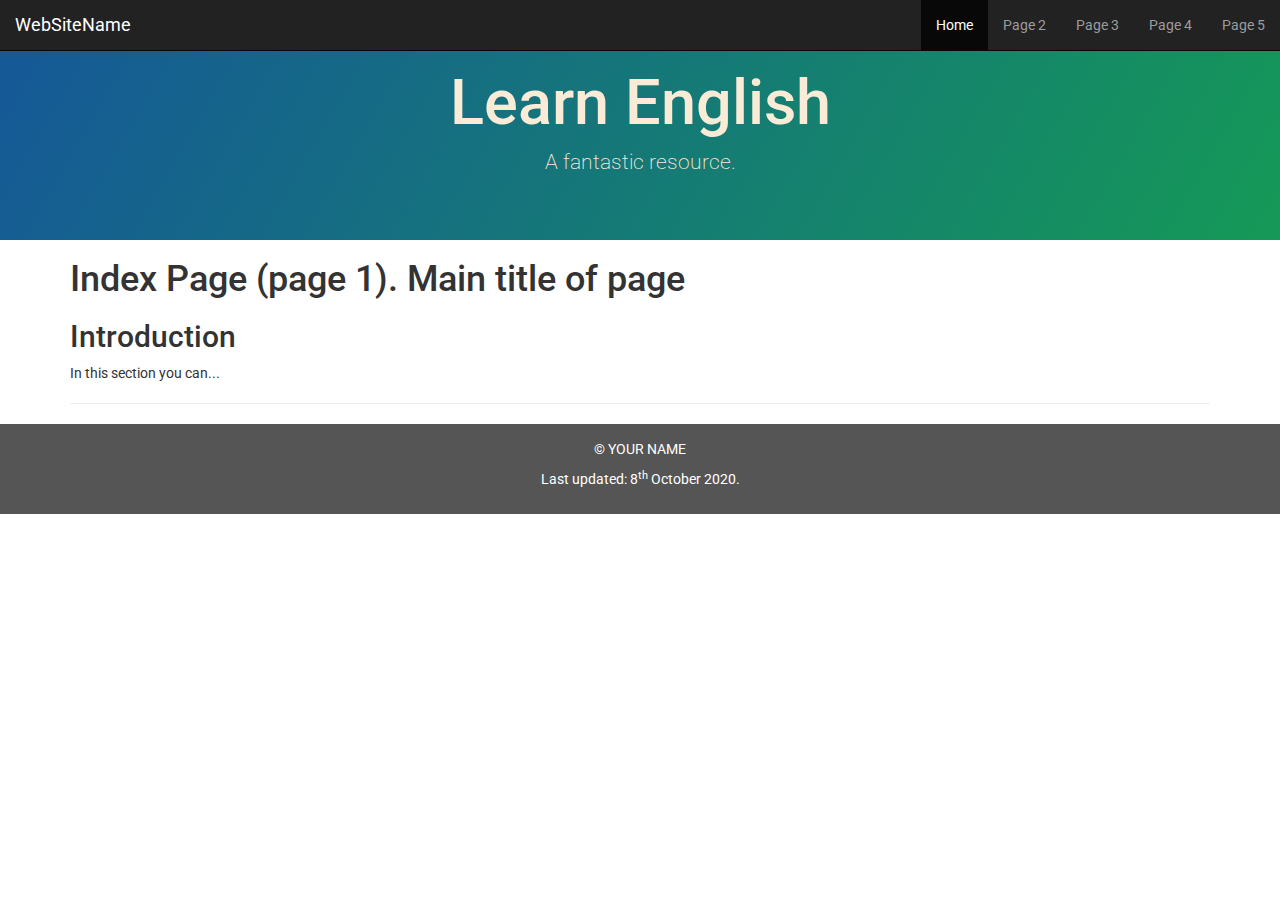
<file: index.html>
<!DOCTYPE html>
<html lang="en">

<head>
<title>My SML5202 Webstite Page 2</title>

<link rel="stylesheet" href="https://maxcdn.bootstrapcdn.com/bootstrap/3.4.1/css/bootstrap.min.css">
<script src="https://ajax.googleapis.com/ajax/libs/jquery/3.5.1/jquery.min.js"></script>
<script src="https://maxcdn.bootstrapcdn.com/bootstrap/3.4.1/js/bootstrap.min.js"></script>    
<meta name="viewport" content="width=device-width, initial-scale=1">
<link rel="stylesheet" href="css/styles.css">
<meta charset="UTF-8">

</head>


<body>
<!-- THIS IS THE BANNER YOU CAN CHANGE THE TEXT TO REFLECT THE NAME OF YOUR WEBSITE -->
<div class="jumbotron">
    <h1>Learn English</h1>
    <p>A fantastic resource.</p>
  </div>
 
<!-- THIS IS THE NAVIGATION BAR -->
<nav class="navbar navbar-inverse navbar-fixed-top">
  <div class="container-fluid">
    <div class="navbar-header">
     
      <button type="button" class="navbar-toggle" data-toggle="collapse" data-target="#myNavbar">
        <span class="icon-bar"></span>
        <span class="icon-bar"></span>
        <span class="icon-bar"></span>                        
      </button>
      
      <a class="navbar-brand" href="#">WebSiteName</a>
    </div>
     
    <div class="collapse navbar-collapse" id="myNavbar">
      <ul class="nav navbar-nav navbar-right">

<!-- THESE ARE THE LINKS BETWEEN YOUR PAGES. IF YOU CHANGE A PAGE NAME, YOU MUST CHANGE THE ENTRIES ACCORDINGLY -->
	      
      <li class="active"><a href="index.html">Home</a></li>
      <li><a href="page2.html">Page 2</a></li>
      <li><a href="page3.html">Page 3</a></li>
      <li><a href="page4.html">Page 4</a></li>
      <li><a href="page5.html">Page 5</a></li>
    </ul>
    </div>
  </div>
</nav>

<!-- THIS IS THE MAIN SECTION OF THE PAGE WEHRE YOU PUT YOUR CODE, TEXT, VIDEOS ETC. ON THE PAGE -->
<div class="container"> 
	
<!-- PUT YOUR CONTENT BELOW HERE -->	
<h1>Index Page (page 1). Main title of page</h1>
<h2>Introduction</h2>
<p>In this section you can...</p>
<hr />
	
<!-- PUT YOUR CONTENT ABOVE HERE -->
</div>

<!-- THIS IS THE FOOTER SECTION OF THE PAGE -->
<footer>
	<p>&copy; YOUR NAME</p>	
<p>Last updated: 8<sup>th</sup> October 2020.</p>
</footer>


<!-- THIS IS THE END OF THE CONTENT SECTIONS. DO NOT PUT ANYTHING AFTER HERE -->

</body>
</html>
</file>
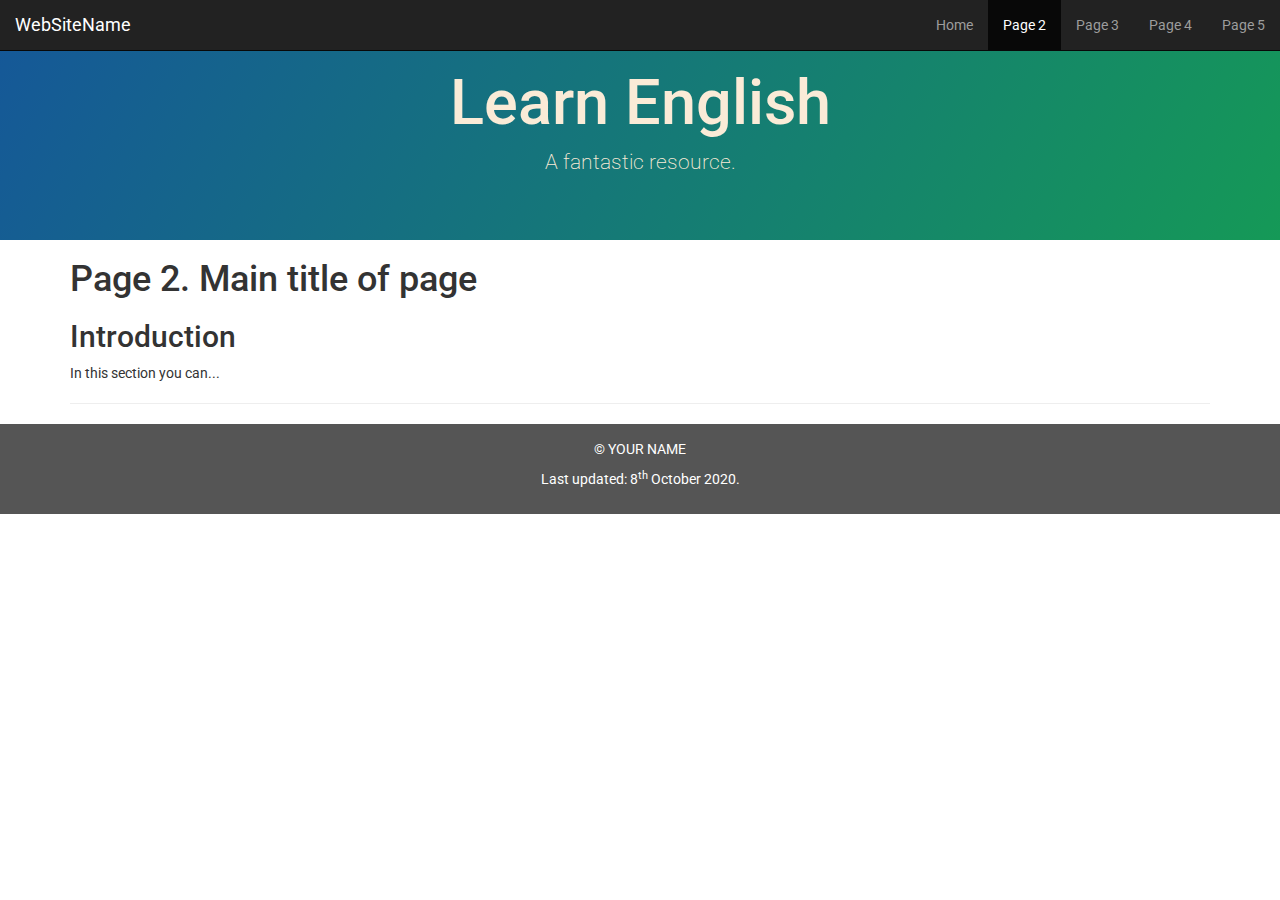
<file: page2.html>
<!DOCTYPE html>
<html lang="en">

<head>
<title>My SML5202 Webstite Page 2</title>

<link rel="stylesheet" href="https://maxcdn.bootstrapcdn.com/bootstrap/3.4.1/css/bootstrap.min.css">
<script src="https://ajax.googleapis.com/ajax/libs/jquery/3.5.1/jquery.min.js"></script>
<script src="https://maxcdn.bootstrapcdn.com/bootstrap/3.4.1/js/bootstrap.min.js"></script>    
<meta name="viewport" content="width=device-width, initial-scale=1">
<link rel="stylesheet" href="css/styles.css">
<meta charset="UTF-8">

</head>


<body>
<!-- THIS IS THE BANNER YOU CAN CHANGE THE TEXT TO REFLECT THE NAME OF YOUR WEBSITE -->
<div class="jumbotron">
    <h1>Learn English</h1>
    <p>A fantastic resource.</p>
  </div>
 
<!-- THIS IS THE NAVIGATION BAR -->
<nav class="navbar navbar-inverse navbar-fixed-top">
  <div class="container-fluid">
    <div class="navbar-header">
     
      <button type="button" class="navbar-toggle" data-toggle="collapse" data-target="#myNavbar">
        <span class="icon-bar"></span>
        <span class="icon-bar"></span>
        <span class="icon-bar"></span>                        
      </button>
      
      <a class="navbar-brand" href="#">WebSiteName</a>
    </div>
     
    <div class="collapse navbar-collapse" id="myNavbar">
      <ul class="nav navbar-nav navbar-right">

<!-- THESE ARE THE LINKS BETWEEN YOUR PAGES. IF YOU CHANGE A PAGE NAME, YOU MUST CHANGE THE ENTRIES ACCORDINGLY -->
	      
      <li><a href="index.html">Home</a></li>
      <li class="active"><a href="page2.html">Page 2</a></li>
      <li><a href="page3.html">Page 3</a></li>
      <li><a href="page4.html">Page 4</a></li>
      <li><a href="page5.html">Page 5</a></li>
    </ul>
    </div>
  </div>
</nav>

<!-- THIS IS THE MAIN SECTION OF THE PAGE WEHRE YOU PUT YOUR CODE, TEXT, VIDEOS ETC. ON THE PAGE -->
<div class="container"> 
	
<!-- PUT YOUR CONTENT BELOW HERE -->	
<h1>Page 2. Main title of page</h1>
<h2>Introduction</h2>
<p>In this section you can...</p>
<hr />
	
<!-- PUT YOUR CONTENT ABOVE HERE -->
</div>

<!-- THIS IS THE FOOTER SECTION OF THE PAGE -->
<footer>
	<p>&copy; YOUR NAME</p>	
<p>Last updated: 8<sup>th</sup> October 2020.</p>
</footer>


<!-- THIS IS THE END OF THE CONTENT SECTIONS. DO NOT PUT ANYTHING AFTER HERE -->

</body>
</html>
</file>
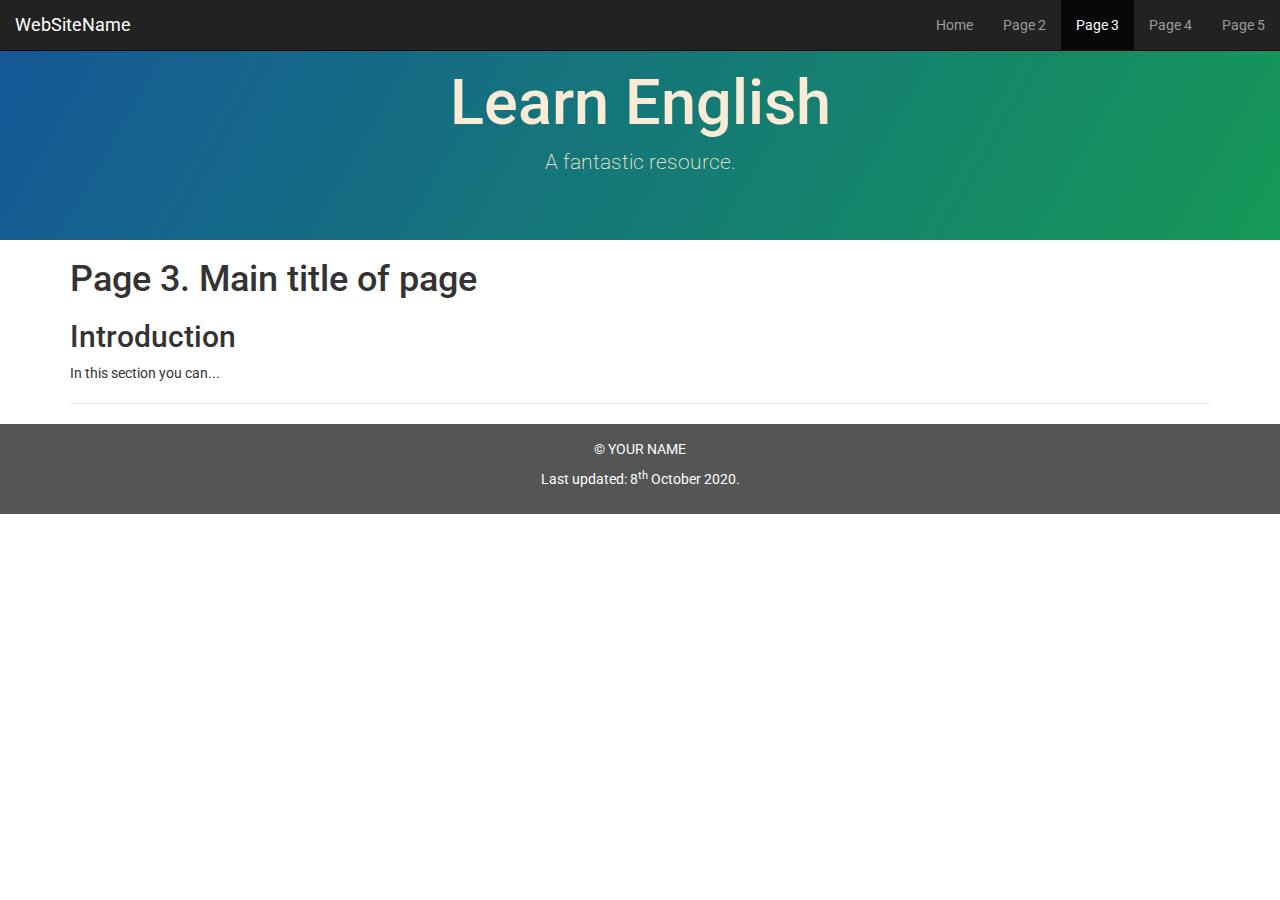
<file: page3.html>
<!DOCTYPE html>
<html lang="en">

<head>
<title>My SML5202 Webstite Page 2</title>

<link rel="stylesheet" href="https://maxcdn.bootstrapcdn.com/bootstrap/3.4.1/css/bootstrap.min.css">
<script src="https://ajax.googleapis.com/ajax/libs/jquery/3.5.1/jquery.min.js"></script>
<script src="https://maxcdn.bootstrapcdn.com/bootstrap/3.4.1/js/bootstrap.min.js"></script>    
<meta name="viewport" content="width=device-width, initial-scale=1">
<link rel="stylesheet" href="css/styles.css">
<meta charset="UTF-8">

</head>


<body>
<!-- THIS IS THE BANNER YOU CAN CHANGE THE TEXT TO REFLECT THE NAME OF YOUR WEBSITE -->
<div class="jumbotron">
    <h1>Learn English</h1>
    <p>A fantastic resource.</p>
  </div>
 
<!-- THIS IS THE NAVIGATION BAR -->
<nav class="navbar navbar-inverse navbar-fixed-top">
  <div class="container-fluid">
    <div class="navbar-header">
     
      <button type="button" class="navbar-toggle" data-toggle="collapse" data-target="#myNavbar">
        <span class="icon-bar"></span>
        <span class="icon-bar"></span>
        <span class="icon-bar"></span>                        
      </button>
      
      <a class="navbar-brand" href="#">WebSiteName</a>
    </div>
     
    <div class="collapse navbar-collapse" id="myNavbar">
      <ul class="nav navbar-nav navbar-right">

<!-- THESE ARE THE LINKS BETWEEN YOUR PAGES. IF YOU CHANGE A PAGE NAME, YOU MUST CHANGE THE ENTRIES ACCORDINGLY -->
	      
      <li><a href="index.html">Home</a></li>
      <li><a href="page2.html">Page 2</a></li>
      <li class="active"><a href="page3.html">Page 3</a></li>
      <li><a href="page4.html">Page 4</a></li>
      <li><a href="page5.html">Page 5</a></li>
    </ul>
    </div>
  </div>
</nav>

<!-- THIS IS THE MAIN SECTION OF THE PAGE WEHRE YOU PUT YOUR CODE, TEXT, VIDEOS ETC. ON THE PAGE -->
<div class="container"> 
	
<!-- PUT YOUR CONTENT BELOW HERE -->	
<h1>Page 3. Main title of page</h1>
<h2>Introduction</h2>
<p>In this section you can...</p>
<hr />
	
<!-- PUT YOUR CONTENT ABOVE HERE -->
</div>

<!-- THIS IS THE FOOTER SECTION OF THE PAGE -->
<footer>
	<p>&copy; YOUR NAME</p>	
<p>Last updated: 8<sup>th</sup> October 2020.</p>
</footer>


<!-- THIS IS THE END OF THE CONTENT SECTIONS. DO NOT PUT ANYTHING AFTER HERE -->

</body>
</html>
</file>
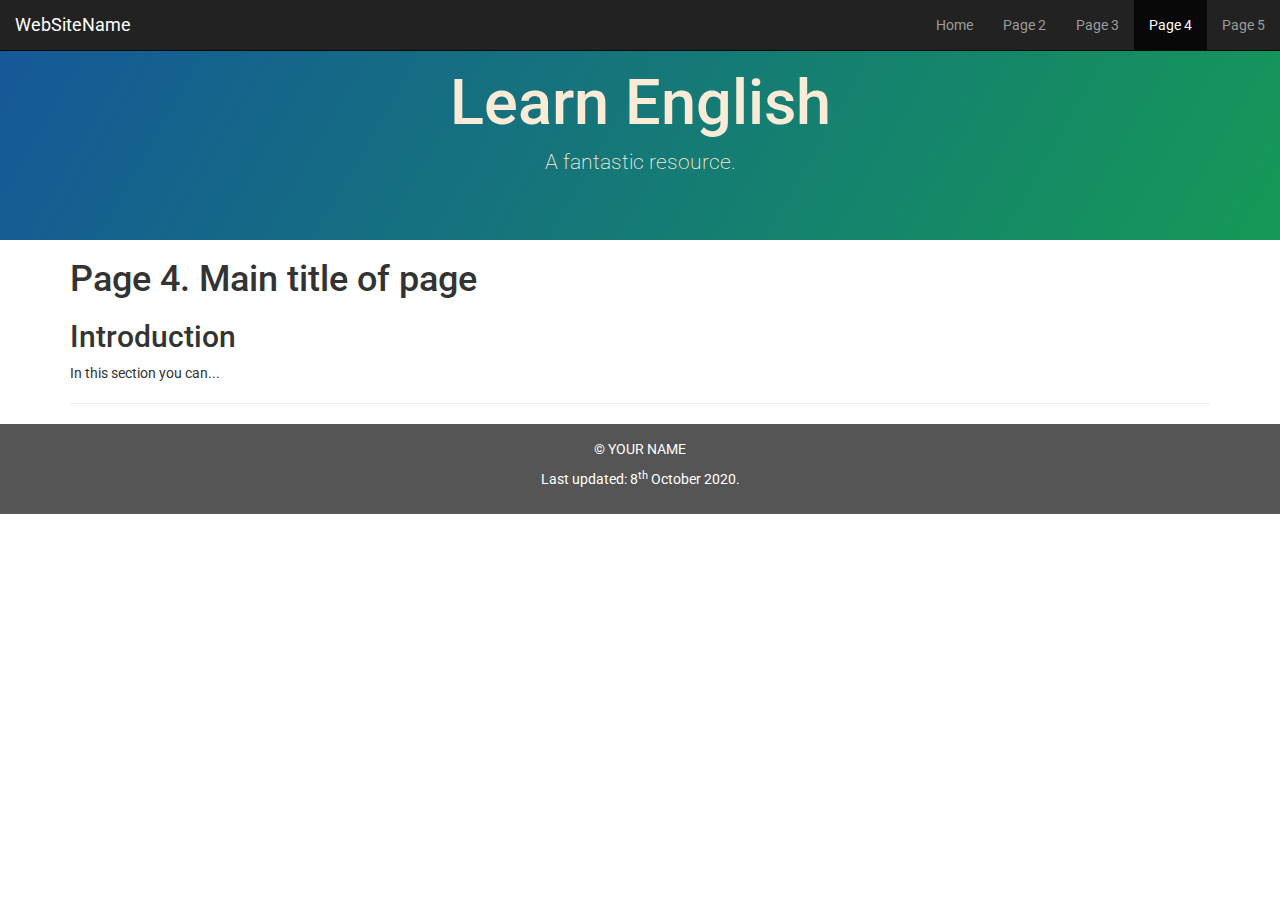
<file: page4.html>
<!DOCTYPE html>
<html lang="en">

<head>
<title>My SML5202 Webstite Page 2</title>

<link rel="stylesheet" href="https://maxcdn.bootstrapcdn.com/bootstrap/3.4.1/css/bootstrap.min.css">
<script src="https://ajax.googleapis.com/ajax/libs/jquery/3.5.1/jquery.min.js"></script>
<script src="https://maxcdn.bootstrapcdn.com/bootstrap/3.4.1/js/bootstrap.min.js"></script>    
<meta name="viewport" content="width=device-width, initial-scale=1">
<link rel="stylesheet" href="css/styles.css">
<meta charset="UTF-8">

</head>


<body>
<!-- THIS IS THE BANNER YOU CAN CHANGE THE TEXT TO REFLECT THE NAME OF YOUR WEBSITE -->
<div class="jumbotron">
    <h1>Learn English</h1>
    <p>A fantastic resource.</p>
  </div>
 
<!-- THIS IS THE NAVIGATION BAR -->
<nav class="navbar navbar-inverse navbar-fixed-top">
  <div class="container-fluid">
    <div class="navbar-header">
     
      <button type="button" class="navbar-toggle" data-toggle="collapse" data-target="#myNavbar">
        <span class="icon-bar"></span>
        <span class="icon-bar"></span>
        <span class="icon-bar"></span>                        
      </button>
      
      <a class="navbar-brand" href="#">WebSiteName</a>
    </div>
     
    <div class="collapse navbar-collapse" id="myNavbar">
      <ul class="nav navbar-nav navbar-right">

<!-- THESE ARE THE LINKS BETWEEN YOUR PAGES. IF YOU CHANGE A PAGE NAME, YOU MUST CHANGE THE ENTRIES ACCORDINGLY -->
	      
      <li><a href="index.html">Home</a></li>
      <li><a href="page2.html">Page 2</a></li>
      <li><a href="page3.html">Page 3</a></li>
      <li class="active"><a href="page4.html">Page 4</a></li>
      <li><a href="page5.html">Page 5</a></li>
    </ul>
    </div>
  </div>
</nav>

<!-- THIS IS THE MAIN SECTION OF THE PAGE WEHRE YOU PUT YOUR CODE, TEXT, VIDEOS ETC. ON THE PAGE -->
<div class="container"> 
	
<!-- PUT YOUR CONTENT BELOW HERE -->	
<h1>Page 4. Main title of page</h1>
<h2>Introduction</h2>
<p>In this section you can...</p>
<hr />
	
<!-- PUT YOUR CONTENT ABOVE HERE -->
</div>

<!-- THIS IS THE FOOTER SECTION OF THE PAGE -->
<footer>
	<p>&copy; YOUR NAME</p>	
<p>Last updated: 8<sup>th</sup> October 2020.</p>
</footer>


<!-- THIS IS THE END OF THE CONTENT SECTIONS. DO NOT PUT ANYTHING AFTER HERE -->

</body>
</html>
</file>
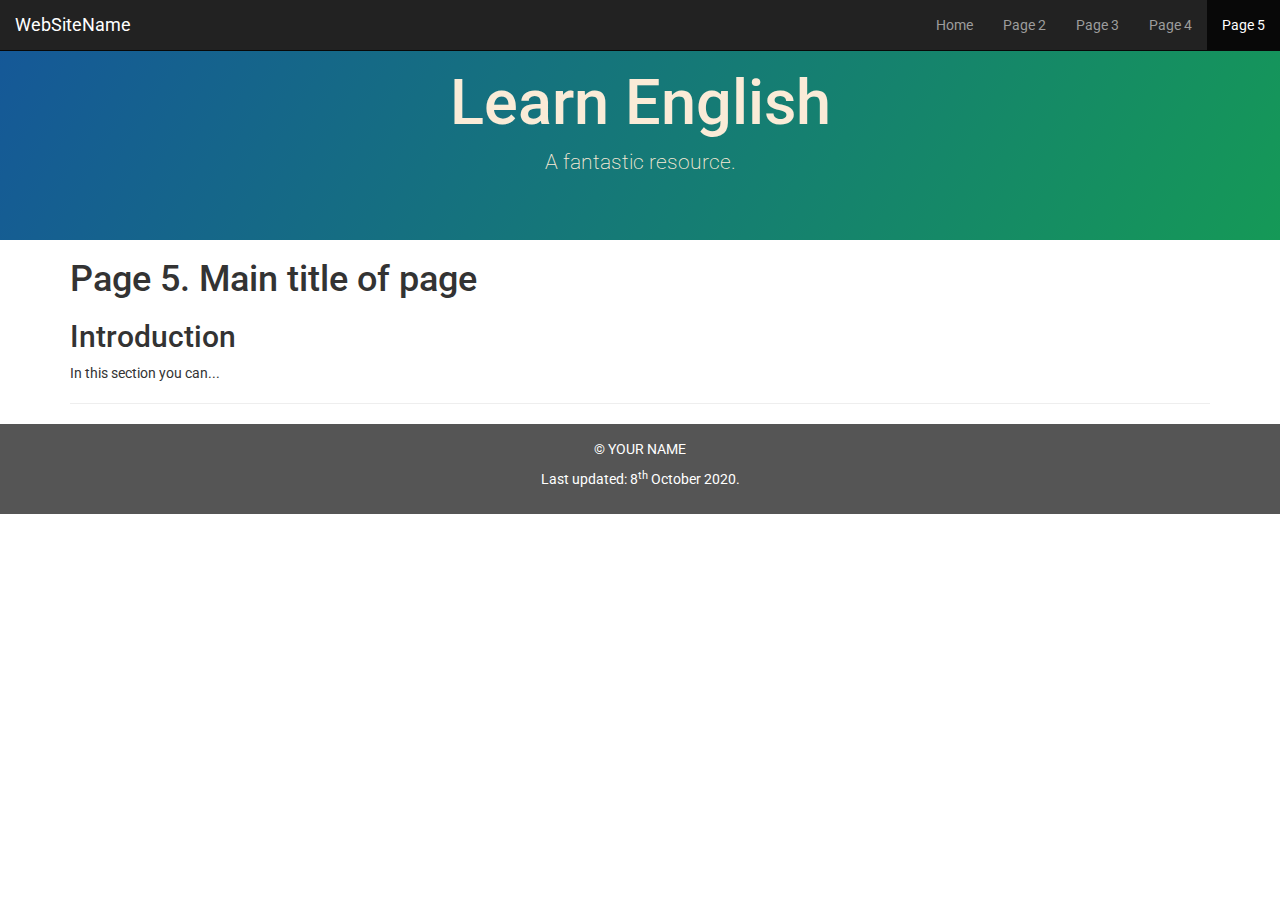
<file: page5.html>
<!DOCTYPE html>
<html lang="en">

<head>
<title>My SML5202 Webstite Page 2</title>

<link rel="stylesheet" href="https://maxcdn.bootstrapcdn.com/bootstrap/3.4.1/css/bootstrap.min.css">
<script src="https://ajax.googleapis.com/ajax/libs/jquery/3.5.1/jquery.min.js"></script>
<script src="https://maxcdn.bootstrapcdn.com/bootstrap/3.4.1/js/bootstrap.min.js"></script>    
<meta name="viewport" content="width=device-width, initial-scale=1">
<link rel="stylesheet" href="css/styles.css">
<meta charset="UTF-8">

</head>


<body>
<!-- THIS IS THE BANNER YOU CAN CHANGE THE TEXT TO REFLECT THE NAME OF YOUR WEBSITE -->
<div class="jumbotron">
    <h1>Learn English</h1>
    <p>A fantastic resource.</p>
  </div>
 
<!-- THIS IS THE NAVIGATION BAR -->
<nav class="navbar navbar-inverse navbar-fixed-top">
  <div class="container-fluid">
    <div class="navbar-header">
     
      <button type="button" class="navbar-toggle" data-toggle="collapse" data-target="#myNavbar">
        <span class="icon-bar"></span>
        <span class="icon-bar"></span>
        <span class="icon-bar"></span>                        
      </button>
      
      <a class="navbar-brand" href="#">WebSiteName</a>
    </div>
     
    <div class="collapse navbar-collapse" id="myNavbar">
      <ul class="nav navbar-nav navbar-right">

<!-- THESE ARE THE LINKS BETWEEN YOUR PAGES. IF YOU CHANGE A PAGE NAME, YOU MUST CHANGE THE ENTRIES ACCORDINGLY -->
	      
      <li><a href="index.html">Home</a></li>
      <li><a href="page2.html">Page 2</a></li>
      <li><a href="page3.html">Page 3</a></li>
      <li><a href="page4.html">Page 4</a></li>
      <li class="active"><a href="page5.html">Page 5</a></li>
    </ul>
    </div>
  </div>
</nav>

<!-- THIS IS THE MAIN SECTION OF THE PAGE WEHRE YOU PUT YOUR CODE, TEXT, VIDEOS ETC. ON THE PAGE -->
<div class="container"> 
	
<!-- PUT YOUR CONTENT BELOW HERE -->	
<h1>Page 5. Main title of page</h1>
<h2>Introduction</h2>
<p>In this section you can...</p>
<hr />
	
<!-- PUT YOUR CONTENT ABOVE HERE -->
</div>

<!-- THIS IS THE FOOTER SECTION OF THE PAGE -->
<footer>
	<p>&copy; YOUR NAME</p>	
<p>Last updated: 8<sup>th</sup> October 2020.</p>
</footer>


<!-- THIS IS THE END OF THE CONTENT SECTIONS. DO NOT PUT ANYTHING AFTER HERE -->

</body>
</html>
</file>
<file: css/styles.css>
/* SET FONT FOR WEBSITE */
@import url('https://fonts.googleapis.com/css2?family=Roboto&display=swap');

body {
font-family: 'Roboto', sans-serif;
}


/* SET STYLES FOR BANNER */
.jumbotron {
	padding-top: 48px;
	padding-bottom: 48px;
	text-align: center;
	background: #392986;
	color: antiquewhite;
	background-image: linear-gradient(120deg, #155799, #159957);
	margin-bottom: 0px;
}


 /* remove rounded corners from navigation bar */
.navbar {
      /**margin-bottom: 0;**/
      border-radius: 0;
}


 /* Set black background color, white text and some padding */
    footer {
      background-color: #555;
      color: white;
      padding: 15px;
      text-align:center; 
}
</file>
